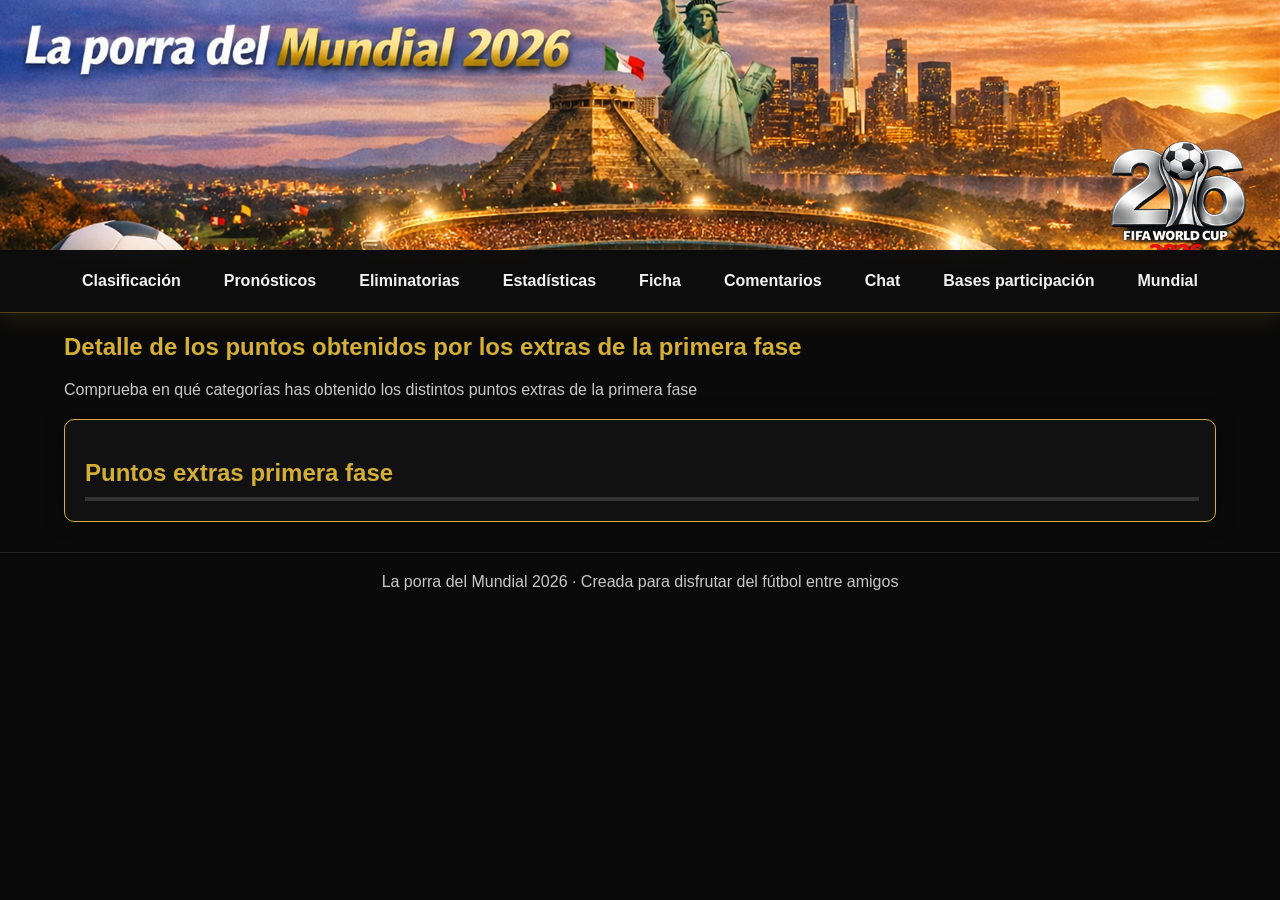
<file: detalle-extras.html>
<!DOCTYPE html>
<html lang="es">
<head>
    <meta charset="UTF-8">
    <title>La Porra del Mundial 2026</title>

    <link rel="stylesheet" href="css/styles.css">
    <link href="https://fonts.googleapis.com/css2?family=Roboto:wght@400;700;900&display=swap" rel="stylesheet">
</head>

<body>

<!-- HEADER -->
<header class="cabecera-mundial"></header>
<nav class="menu">
  <ul>
    <li><a href="index.html">Clasificación</a></li>
    <li><a href="pronosticos.html">Pronósticos</a></li>
    <li><a href="eliminatorias.html">Eliminatorias</a></li>
    <li><a href="estadisticas.html">Estadísticas</a></li>
    <li><a href="ficha.html">Ficha</a></li>
    <li><a href="comentarios.html">Comentarios</a></li>
    <li><a href="chat.html">Chat</a></li>
    <li><a href="base.html">Bases participación</a></li>
    <li><a href="https://www.fifa.com/es/tournaments/mens/worldcup/canadamexicousa2026/scores-fixtures?country=ES&wtw-filter=ALL" target="_blank">Mundial</a></li>
  </ul>
</nav>

<!-- SECCIÓN BIENVENIDA -->
  <section>
    <h2>Detalle de los puntos obtenidos por los extras de la primera fase</h2>
    <p>
      Comprueba en qué categorías has obtenido los distintos puntos extras de la primera fase
    </p>
  </section>

    <!-- PUNTOS PRIMERA FASE -->
    <section class="card" id="extras">
        <h2>Puntos extras primera fase</h2>

        <!-- AQUÍ SE PINTA LA TABLA -->
        
        <div id="tabla-extras-wrapper">
        <table id="tabla-extras"></table>
        </div>
       
    </section>

      

    <!-- FOOTER -->
  <footer>
    La porra del Mundial 2026 · Creada para disfrutar del fútbol entre amigos
  </footer>
<script>
document.addEventListener("DOMContentLoaded", () => {
  document.querySelectorAll('.menu a').forEach(link => {
    const linkPage = link.getAttribute('href');
    const currentPage = window.location.pathname.split('/').pop() || 'index.html';

    if (linkPage === currentPage) {
      link.classList.add('activo');
    }
  });
});
</script>

<!-- Tus scripts -->
    
    <script src="js/tabla_extras.js"></script>
    <script src="js/main.js"></script>
    <script src="js/menu.js"></script>
</body>
</html>
</file>
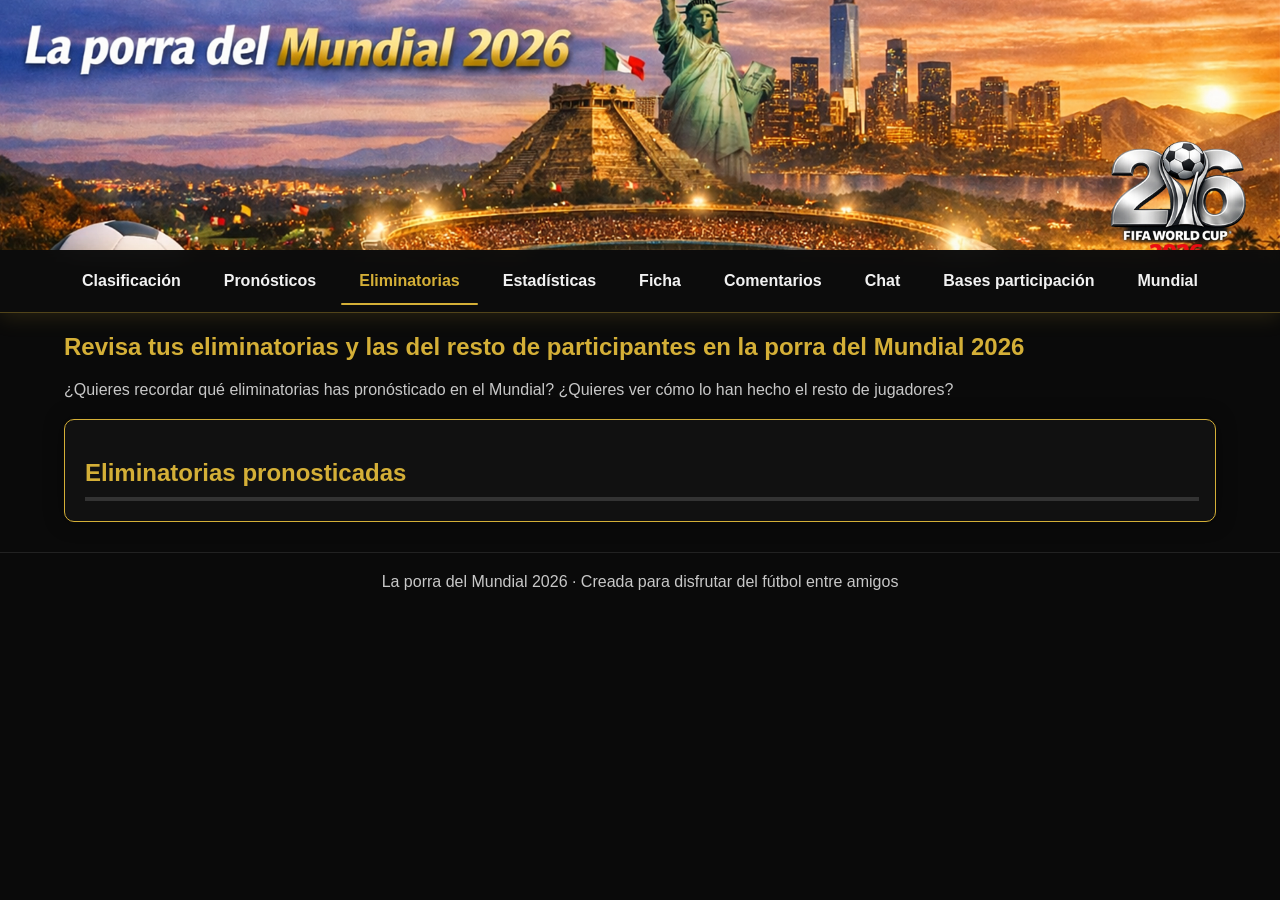
<file: eliminatorias.html>
<!DOCTYPE html>
<html lang="es">
<head>
    <meta charset="UTF-8">
    <title>Eliminatorias · La Porra del Mundial 2026</title>

    <link rel="stylesheet" href="css/styles.css">
    <link href="https://fonts.googleapis.com/css2?family=Roboto:wght@400;700;900&display=swap" rel="stylesheet">
</head>

<body>

<!-- HEADER -->
<header class="cabecera-mundial"></header>
<nav class="menu">
  <ul>
    <li><a href="index.html">Clasificación</a></li>
    <li><a href="pronosticos.html">Pronósticos</a></li>
    <li><a href="eliminatorias.html">Eliminatorias</a></li>
    <li><a href="estadisticas.html">Estadísticas</a></li>
    <li><a href="ficha.html">Ficha</a></li>
    <li><a href="comentarios.html">Comentarios</a></li>
    <li><a href="chat.html">Chat</a></li>
    <li><a href="base.html">Bases participación</a></li>
    <li><a href="https://www.fifa.com/es/tournaments/mens/worldcup/canadamexicousa2026/scores-fixtures?country=ES&wtw-filter=ALL" target="_blank">Mundial</a></li>
  </ul>
</nav>

<!-- SECCIÓN BIENVENIDA -->
  <section>
    <h2>Revisa tus eliminatorias y las del resto de participantes en la porra del Mundial 2026</h2>
    <p>
      ¿Quieres recordar qué eliminatorias has pronósticado en el Mundial? ¿Quieres ver cómo lo han hecho el resto de jugadores?
    </p>
  </section>

    <!-- PRONOSTICOS PRIMERA FASE -->
    <section class="card" id="eliminatorias">
        <h2>Eliminatorias pronosticadas</h2>

        <!-- AQUÍ SE PINTA LA TABLA -->
        
        <div id="tabla-eliminatorias-wrapper">
        <table id="tabla-eliminatorias"></table>
        </div>
       
    </section>

    <!-- PRONOSTICOS ELIMINATORIAS -->
    

    

    <!-- FOOTER -->
  <footer>
    La porra del Mundial 2026 · Creada para disfrutar del fútbol entre amigos
  </footer>
<script>
document.addEventListener("DOMContentLoaded", () => {
  document.querySelectorAll('.menu a').forEach(link => {
    const linkPage = link.getAttribute('href');
    const currentPage = window.location.pathname.split('/').pop() || 'index.html';

    if (linkPage === currentPage) {
      link.classList.add('activo');
    }
  });
});
</script>
<!-- Tus scripts -->
    
    <script src="js/sheet_eliminatorias.js"></script>
    <script src="js/main.js"></script>
</body>
</html>
</file>
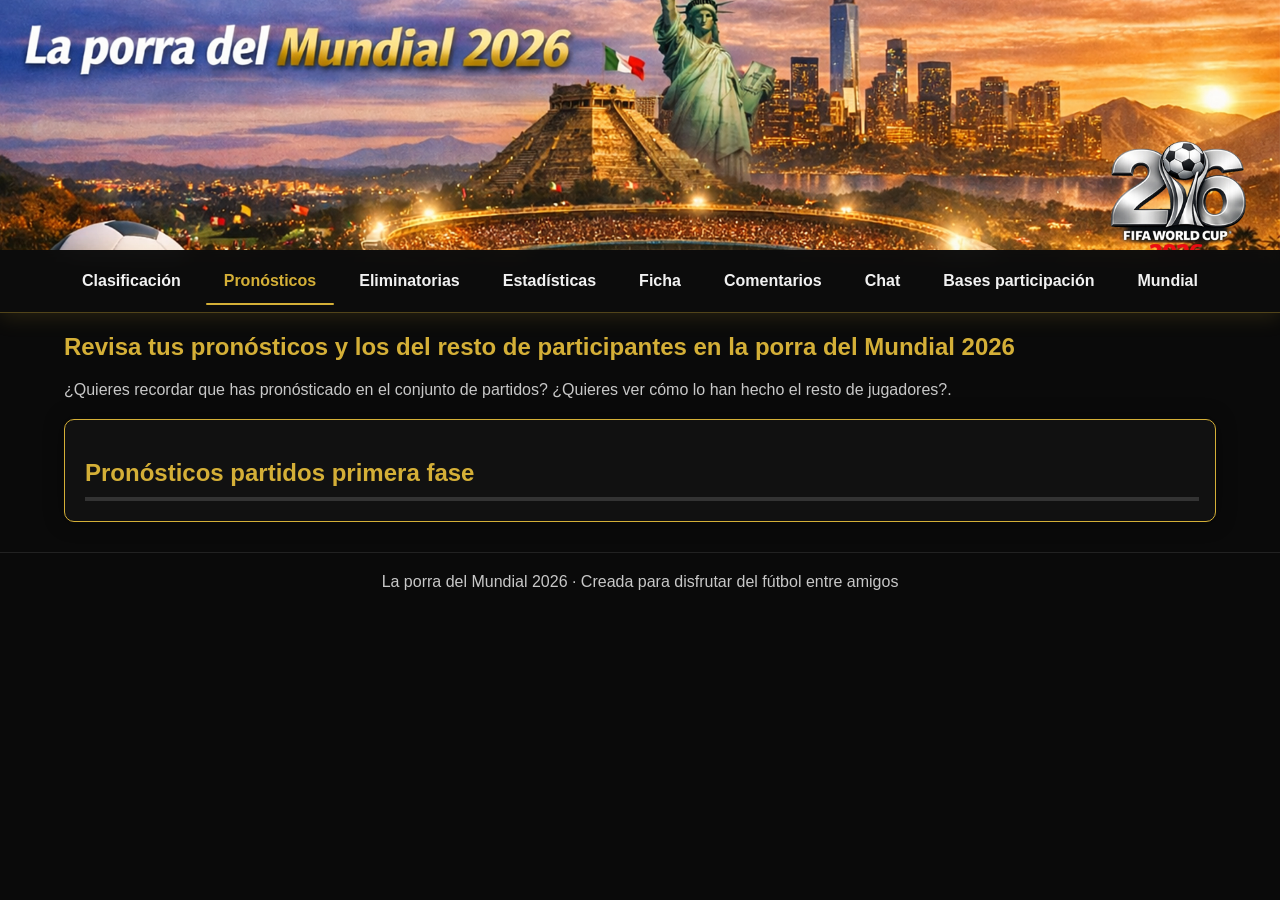
<file: pronosticos.html>
<!DOCTYPE html>
<html lang="es">
<head>
    <meta charset="UTF-8">
    <title>La Porra del Mundial 2026</title>

    <link rel="stylesheet" href="css/styles.css">
    <link href="https://fonts.googleapis.com/css2?family=Roboto:wght@400;700;900&display=swap" rel="stylesheet">
</head>

<body>

<!-- HEADER -->
<header class="cabecera-mundial"></header>
<nav class="menu">
  <ul>
    <li><a href="index.html">Clasificación</a></li>
    <li><a href="pronosticos.html">Pronósticos</a></li>
    <li><a href="eliminatorias.html">Eliminatorias</a></li>
    <li><a href="estadisticas.html">Estadísticas</a></li>
    <li><a href="ficha.html">Ficha</a></li>
    <li><a href="comentarios.html">Comentarios</a></li>
    <li><a href="chat.html">Chat</a></li>
    <li><a href="base.html">Bases participación</a></li>
    <li><a href="https://www.fifa.com/es/tournaments/mens/worldcup/canadamexicousa2026/scores-fixtures?country=ES&wtw-filter=ALL" target="_blank">Mundial</a></li>
  </ul>
</nav>

<!-- SECCIÓN BIENVENIDA -->
  <section>
    <h2>Revisa tus pronósticos y los del resto de participantes en la porra del Mundial 2026</h2>
    <p>
      ¿Quieres recordar que has pronósticado en el conjunto de partidos? ¿Quieres ver cómo lo han hecho el resto de jugadores?.
    </p>
  </section>

    <!-- PRONOSTICOS PRIMERA FASE -->
    <section class="card" id="pronosticos">
        <h2>Pronósticos partidos primera fase</h2>

        <!-- AQUÍ SE PINTA LA TABLA -->
        
        <div id="tabla-pronosticos-wrapper">
        <table id="tabla-pronosticos"></table>
        </div>
       
    </section>

    <!-- PRONOSTICOS ELIMINATORIAS -->
    

    

    <!-- FOOTER -->
  <footer>
    La porra del Mundial 2026 · Creada para disfrutar del fútbol entre amigos
  </footer>
<script>
document.addEventListener("DOMContentLoaded", () => {
  document.querySelectorAll('.menu a').forEach(link => {
    const linkPage = link.getAttribute('href');
    const currentPage = window.location.pathname.split('/').pop() || 'index.html';

    if (linkPage === currentPage) {
      link.classList.add('activo');
    }
  });
});
</script>

<!-- Tus scripts -->
    
    <script src="js/sheet_pronosticos.js"></script>
    <script src="js/main.js"></script>
    <script src="js/menu.js"></script>
</body>
</html>
</file>
<file: css/styles.css>
/* ===========================
   PALETA MUNDIAL COLORIDO
=========================== */
:root {
    --verde: #2ECC71;
    --azul: #3498DB;
    --rojo: #E74C3C;
    --amarillo: #F1C40F;
    --gris-fondo: #000;
    --gris-texto: #333;
    --sombra: rgba(0,0,0,0.12);
}

/* ===========================
   MENÚ FIJO GLASS + SOMBRA DORADA
=========================== */
.menu {
  width: 100%;
  position: sticky;
  top: 0;
  z-index: 1000;
  padding: 12px 0;

  /* Glass */
  background: rgba(15, 15, 15, 0.55);
  backdrop-filter: blur(10px);
  -webkit-backdrop-filter: blur(10px);

  /* Sombra dorada */
  border-bottom: 1px solid rgba(212, 175, 55, 0.35);
  box-shadow: 0 4px 20px rgba(212, 175, 55, 0.15);
}

.menu ul {
  list-style: none;
  margin: 0;
  padding: 0 5%;
  display: flex;
  justify-content: space-between;
  align-items: center;
  flex-wrap: wrap;
}

.menu li {
  margin: 10px 0;
}

.menu a {
  color: #F2F2F2;
  text-decoration: none;
  font-weight: 600;
  padding: 12px 18px;
  border-radius: 6px;
  transition: 0.3s ease;
  font-size: 1rem;
  position: relative;
}

.menu a:hover {
  background-color: rgba(255, 255, 255, 0.08);
  color: #D4AF37;
}

.menu a.activo {
  color: #D4AF37;
}

.menu a.activo::after {
  content: "";
  position: absolute;
  left: 0;
  bottom: -4px;
  width: 100%;
  height: 2px;
  background-color: #D4AF37;
  border-radius: 2px;
}

/* ===========================
   MÓVIL
=========================== */
@media (max-width: 768px) {
  .menu ul {
    flex-direction: column;
    align-items: flex-start;
  }

  .menu a {
    display: block;
    width: 100%;
  }

  .menu a.activo::after {
    bottom: 0;
  }
}

/* ===========================
   CABECERA LIMPIA Y FIJA A 250PX
=========================== */
.cabecera-mundial {
  width: 100%;
  height: 250px;
  background-image: url('../images/cabecera-mundial.jpg'); /* ESTA ES LA CORRECTA */
  background-size: cover;
  background-position: center;
  background-repeat: no-repeat;
  overflow: hidden;
}

.cabecera-img {
  display: none; /* ya no se usa la etiqueta <img> */
}

.cabecera-mundial h1 {
  position: absolute;
  top: 40%;
  left: 8%;
  font-size: 3rem;
  font-weight: 700;
  color: #F2F2F2;
}

.cabecera-mundial h1 span {
  color: #D4AF37;
}

/* ===========================
   ESTILO GLOBAL
=========================== */
html, body {
  margin: 0;
  padding: 0;
  overflow-x: hidden;
  background-color: #0A0A0A;
  color: #F2F2F2;
  font-family: 'Poppins', 'Segoe UI', sans-serif;
}

/* ===========================
   HEADER
=========================== */
.header {
    background: linear-gradient(90deg, var(--verde), var(--azul));
    color: white;
    padding: 25px;
    text-align: center;
    font-size: 26px;
    font-weight: 900;
    letter-spacing: 1px;
    text-transform: uppercase;
    box-shadow: 0 4px 12px var(--sombra);
}

/* ===========================
   SECCIONES Y TITULOS
=========================== */
section {
  padding-left: 5%;
  padding-right: 5%;
}

h2 {
  color: #D4AF37;
  font-size: 24px;
  margin-bottom: 10px;
}

p {
  color: #C8C8C8;
  line-height: 1.6;
}

/* ===========================
   TARJETAS
=========================== */
.card {
  background-color: #111;
  border: 1px solid #D4AF37;
  border-radius: 10px;
  padding: 20px;
  margin-left: 5%;
  margin-right: 5%;
  color: #F2F2F2;
  box-shadow: 0 0 20px rgba(0,0,0,0.4);
  transition: all 0.3s ease;
  margin-bottom: 30px; /* separación entre tarjetas */
}

.card:hover {
  border-color: #D4AF37;
  box-shadow: 0 0 25px rgba(212,175,55,0.3);
}
.card h2 {
    color: #D4AF37;   /* 👈 ORO METÁLICO */
    font-weight: 900;
}
.card h3 {
  color: #D4AF37;
  margin-bottom: 10px;
}
.fila-cards {
  display: flex;
  gap: 20px;
  padding: 0 5%;
}

.fila-cards .card {
  flex: 1;              /* ambas ocupan el mismo ancho */
  height: 100%;         /* se igualan automáticamente */
  margin-bottom: 30px; /* separación entre tarjetas */
}
.card-vacia {
    visibility: hidden;
}
/* ===========================
   BOTONES
=========================== */
.btn {
  background-color: #0E3A6F;
  color: #F2F2F2;
  border: none;
  border-radius: 5px;
  padding: 10px 20px;
  cursor: pointer;
  font-weight: 600;
  transition: background-color 0.3s ease;
}

.btn:hover {
  background-color: #4A90E2;
}

/* ===========================
   TABLAS
=========================== */



.table-wrapper {
  margin-top: 20px;
  overflow-x: auto;
}

table {
  width: 100%;
  border-collapse: collapse;
  background-color: #111;
  border: 1px solid #222;
  color: #F2F2F2;
  font-size: 0.95rem;
}

#tabla th {
  white-space: normal;
  word-wrap: break-word;
  text-align: left;
  padding: 10px;
  color: #D4AF37;
  font-weight: 700;
  line-height: 1.2;
}

#tabla thead th {
  background-color: #111;
  color: #D4AF37;
  padding: 12px;
  border-bottom: 2px solid #D4AF37;
   
}

#tabla tr:hover td {
    background-color: #333333 !important;   /* Color de resaltado */
    color: #ffffff;              /* Texto blanco */
    cursor: pointer;             /* Opcional: mano al pasar */
    max-width: 140px;
}
td {
  padding: 8px 10px;
  border-top: 1px solid #222;
}

/* Zebra */
#tabla tr:nth-child(odd) td {
    background: #181818;
}

/* ================================
   ESTILOS SOLO PARA PRONÓSTICOS
   ================================ */
/* Contenedor con scroll solo para esta tabla */
#tabla-pronosticos-wrapper {
    width: 100%;
    max-height: 500px;
    overflow: auto;
    position: relative;
    border: 2px solid #333;
    font-size: 0.75rem;
}

/* Tabla específica */
#tabla-pronosticos {
    border-collapse: collapse;
    width: max-content;
    background: #111;
    color: #fff;
    font-size: 0.75rem;
}

/* Celdas */
#tabla-pronosticos th,
#tabla-pronosticos td {
    padding: 8px 12px;
    border: 1px solid #333;
    white-space: nowrap;
    font-size: 0.75rem;
}

/* Cabecera fija */
#tabla-pronosticos th {
    position: sticky;
    top: 0;
    background: #111;
    color: #D4AF37;
    z-index: 30;
    font-size: 0.75rem;
}

/* Primera columna fija */
#tabla-pronosticos th:nth-child(1),
#tabla-pronosticos td:nth-child(1) {
    position: sticky;
    left: 0;
    z-index: 25;
    background: #111;
    font-size: 0.75rem;
}

/* Cabecera de la primera columna */
#tabla-pronosticos th:nth-child(1) {
    background: #111;
    color: #D4AF37;
    z-index: 40;
    font-size: 0.75rem;
}

#tabla-pronosticos tbody tr:hover td {
    background-color: #333333;   /* Color de resaltado */
    color: #ffffff;              /* Texto blanco */
    cursor: pointer;             /* Opcional: mano al pasar */
}

/* Zebra */
#tabla-pronosticos tr:nth-child(odd) td {
    background: #181818;
}

/* ================================
   ESTILOS SOLO PARA ELIMINATORIAS
   ================================ */
/* Contenedor con scroll solo para esta tabla */
#tabla-eliminatorias-wrapper {
    width: 100%;
    max-height: 500px;
    overflow: auto;
    position: relative;
    border: 2px solid #333;
    font-size: 0.75rem;
}

/* Tabla específica */
#tabla-eliminatorias {
    border-collapse: collapse;
    width: max-content;
    background: #111;
    color: #fff;
    font-size: 0.75rem;
}

/* Celdas */
#tabla-eliminatorias th,
#tabla-eliminatorias td {
    padding: 8px 12px;
    border: 1px solid #333;
    white-space: nowrap;
    font-size: 0.75rem;
}

/* Cabecera fija */
#tabla-eliminatorias th {
    position: sticky;
    top: 0;
    background: #111;
    color: #D4AF37;
    z-index: 30;
    font-size: 0.75rem;
}

/* Primera columna fija */
#tabla-eliminatorias th:nth-child(1),
#tabla-eliminatorias td:nth-child(1) {
    position: sticky;
    left: 0;
    z-index: 25;
    background: #111;
    font-size: 0.75rem;
}

/* Cabecera de la primera columna */
#tabla-eliminatorias th:nth-child(1) {
    background: #111;
    color: #D4AF37;
    z-index: 40;
    font-size: 0.75rem;
}

#tabla-eliminatorias tbody tr:hover td {
    background-color: #333333;   /* Color de resaltado */
    color: #ffffff;              /* Texto blanco */
    cursor: pointer;             /* Opcional: mano al pasar */
}

/* Zebra */
#tabla-eliminatorias tr:nth-child(odd) td {
    background: #181818;
}





/* ===========================
   BADGES
=========================== */
.badge {
  display: inline-block;
  background-color: #1E7A3C;
  color: #fff;
  padding: 5px 10px;
  border-radius: 5px;
  font-weight: 600;
}

.badge:hover {
  background-color: #3CCB5A;
}

/* ===========================
   GRÁFICOS
=========================== */
canvas {
    margin-top: 20px;
}

/* ===========================
   TARJETAS DE ESTADÍSTICAS
=========================== */
.stat-box {
    background: white;
    padding: 20px;
    border-radius: 14px;
    box-shadow: 0 4px 12px var(--sombra);
    display: inline-block;
    margin: 10px;
    min-width: 150px;
    text-align: center;
}

.stat-box h3 {
    margin: 0;
    font-size: 18px;
    font-weight: 700;
    color: var(--rojo);
}

.stat-box p {
    font-size: 28px;
    font-weight: 900;
    margin: 5px 0 0 0;
    color: var(--azul);
}

/* ===========================
   RESPONSIVE
=========================== */
@media (max-width: 768px) {
  .cabecera-mundial {
    height: 300px;
  }

  .cabecera-mundial h1 {
    font-size: 2rem;
    top: 35%;
    left: 5%;
  }

  section {
    padding: 20px 5%;
  }

  .card {
    margin: 10px 0;
  }
}

/* ===========================
   BARRAS DE PROGRESO
=========================== */
.progress-container {
    background: #e6e6e6;
    border-radius: 10px;
    height: 14px;
    width: 100%;
    overflow: hidden;
}

.progress-bar {
    height: 100%;
    background: var(--verde);
    border-radius: 10px;
    transition: width 0.4s ease;
}

/* ===========================
   ICONOS DE TENDENCIA
=========================== */
.tendencia {
    font-size: 18px;
    font-weight: 900;
}

.tendencia.sube {
    color: var(--verde);
}

.tendencia.baja {
    color: var(--rojo);
}

.tendencia.igual {
    color: var(--amarillo);
}

/* ===========================
   SCROLL EN TABLA CLASIFICACION
=========================== */
.tabla-scroll {
   max-height: 500px;   /* o la altura que quieras */
    overflow-y: auto; 
   overflow-x: auto;
    padding-bottom: 10px;
   }

.tabla-scroll table {
    width: max-content;
    border-collapse: collapse;
}

.tabla-scroll th,
.tabla-scroll td {
    white-space: nowrap;
}



/* ===========================
   ALERTAS
=========================== */
.alert {
  background-color: #111;
  border-left: 5px solid #FF8C42;
  color: #F2F2F2;
  padding: 15px 20px;
  margin: 20px 0;
  font-weight: 500;
}

/* ===========================
   COMENTARIO JORNADA
=========================== */
.comentario-jornada {
    font-size: 18px;
    line-height: 1.6;
    color: #D4AF37;
    padding: 20px;
    background: #ffffff10;
    border-left: 4px solid #D4AF37;
    border-radius: 8px;
}

.alert strong {
  color: #D64545;
}

/* ===========================
   FOOTER
=========================== */
footer {
  background-color: #0A0A0A;
  color: #C8C8C8;
  text-align: center;
  padding: 20px;
  border-top: 1px solid #222;
}
/* Partido más compacto */
#tablaPronosticos td:nth-child(1),
#tablaPronosticos th:nth-child(1) {
    min-width: 90px;
    max-width: 100px;
    white-space: normal;
}

/* Centrar pronóstico y puntos */
#tablaPronosticos td:nth-child(2),
#tablaPronosticos th:nth-child(2),
#tablaPronosticos td:nth-child(3),
#tablaPronosticos th:nth-child(3) {
    text-align: center;
}

/* Columna puntos estrecha */
#tablaPronosticos td:nth-child(3),
#tablaPronosticos th:nth-child(3) {
    width: 60px;
}

.tabla-plenos {
  width: 100%;
  border-collapse: collapse;
  margin-top: 20px;
  background: #111;
  color: #fff;
  overflow-y: auto;    /* Scroll vertical */
}

.tabla-plenos th {
  background: #222;
  padding: 10px;
  text-align: left;
  border-bottom: 2px solid #444;
  
}
.tabla-plenos td:first-child {
    width: 120px;        /* Ajusta a tu gusto */
    max-width: 120px;
    white-space: nowrap; /* Evita que se parta en dos líneas */
    overflow: hidden;    /* Oculta texto sobrante */
    text-overflow: ellipsis; /* Añade "..." si es muy largo */
}
.tabla-plenos td {
  padding: 10px;
  vertical-align: middle;
}

.barra-contenedor {
  position: relative;
  background: #222;
  height: 20px;
  border-radius: 4px;
  overflow: hidden;
}

.barra {
  height: 100%;
  background: linear-gradient(90deg, #D4AF37, #b38a2e);
}

.barra-num {
  position: absolute;
  right: 8px;
  top: 0;
  height: 100%;
  display: flex;
  align-items: center;
  font-weight: bold;
  color: #fff;
  text-shadow: 0 0 4px #000;
}

/* Cabeceras de los extras en dorado */
.extra-titulo {
    color: #D4AF37 !important;
    font-weight: 700;
    font-size: 1.1rem;
}

/* Bordes dorados para la ficha (manteniendo el diseño anterior) */
.ficha-bloque,
.extra-bloque,
.ficha-contenedor,
.ficha-header,
.ficha-stats {
    border: 1px solid #D4AF37 !important;
    border-radius: 10px;
    background: #111;
    padding: 20px;
    box-shadow: 0 0 20px rgba(212,175,55,0.15);
}
.titulo-evolucion {
    color: #D4AF37;
    font-size: 1.8rem;
    font-weight: 900;
    text-align: center;
    margin-bottom: 15px;
}
/* Cabeceras de los extras en dorado */
.extra-box strong {
    color: #D4AF37 !important;
    font-weight: 700;
}
.card-dark-gold {
    background: #111;
    border: 1px solid #c9a23f;
    color: #e8d28b;
}

.card-dark-gold .card-header {
    background: #1a1a1a;
    border-bottom: 1px solid #c9a23f;
}

.text-gold {
    color: #e8d28b;
}

#cardAlineacion {
    background: #111;
    border: 1px solid #c9a23f;
    padding: 15px;
    border-radius: 8px;
    width: 100%;
}

#cardAlineacion .card-header {
    background: transparent;
    border-bottom: 1px solid #c9a23f;
    margin-bottom: 10px;
}

#cardAlineacion h3 {
    color: #e8d28b;
    margin: 0;
}

#tablaAlineacion {
    width: 100%;
    font-size: 14px;
}

#tablaAlineacion th {
    background: #222;
    color: #e8d28b;
    border: 1px solid #c9a23f;
}

#tablaAlineacion td {
    border: 1px solid #c9a23f;
    color: #fff;
}

.fecha-actualizacion {
    color: #D4AF37;
    font-size: 14px;
    margin-top: -10px;
    margin-bottom: 15px;
    opacity: 0.85;
}
.dorado-negrita {
    color: #D4AF37;      /* Dorado clásico */
    font-weight: bold;   /* Negrita */
}
/* ================================
   ESTILOS SOLO PARA EXTRAS
   ================================ */
/* Contenedor con scroll solo para esta tabla */
#tabla-extras-wrapper {
    width: 100%;
    max-height: 500px;
    overflow: auto;
    position: relative;
    border: 2px solid #333;
    font-size: 0.75rem;
}

/* Tabla específica */
#tabla-extras {
    border-collapse: collapse;
    width: max-content;
    background: #111;
    color: #fff;
    font-size: 0.75rem;
}

/* Celdas */
#tabla-extras th,
#tabla-extras td {
    padding: 8px 12px;
    border: 1px solid #333;
    white-space: nowrap;
    font-size: 0.75rem;
}

/* Cabecera fija */
#tabla-extras th {
    position: sticky;
    top: 0;
    background: #111;
    color: #D4AF37;
    z-index: 30;
    font-size: 0.75rem;
}

/* Primera columna fija */
#tabla-extras th:nth-child(1),
#tabla-extras td:nth-child(1) {
    position: sticky;
    left: 0;
    z-index: 25;
    background: #111;
    font-size: 0.75rem;
}

/* Cabecera de la primera columna */
#tabla-extras th:nth-child(1) {
    background: #111;
    color: #D4AF37;
    z-index: 40;
    font-size: 0.75rem;
}

#tabla-extras tbody tr:hover td {
    background-color: #333333;   /* Color de resaltado */
    color: #ffffff;              /* Texto blanco */
    cursor: pointer;             /* Opcional: mano al pasar */
}

/* Zebra */
#tabla-extras tr:nth-child(odd) td {
    background: #181818;
}
.link-dorado {
    color: #D4AF37;
    font-weight: bold;
    text-decoration: none;
}

.link-dorado:hover {
    color: #fff;
    text-decoration: underline;
}
</file>
